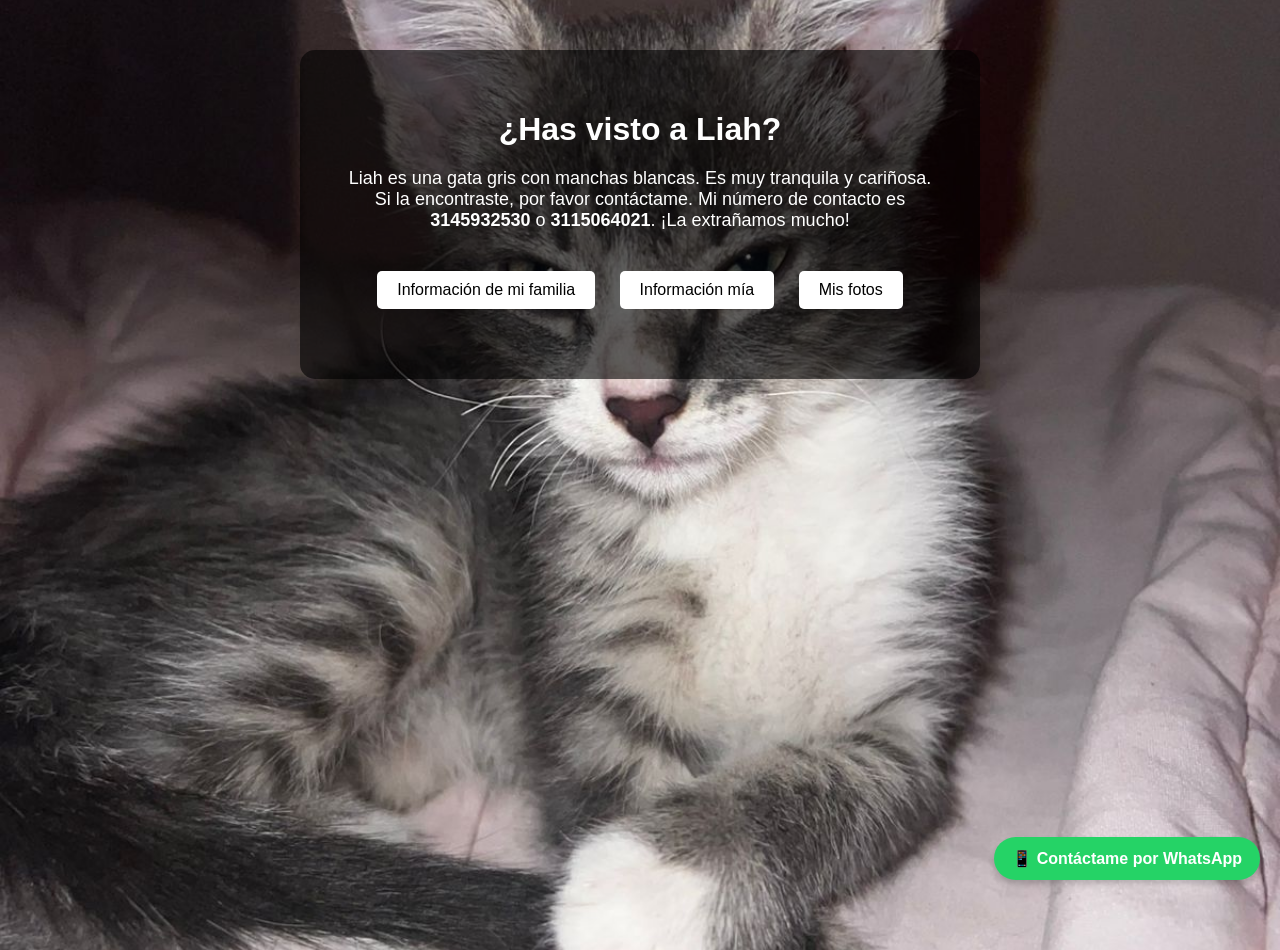
<file: index.html>
<!DOCTYPE html>
<html lang="es">
<head>
  <meta charset="UTF-8">
  <title>Info y rastreo de mi gata</title>
  <link rel="stylesheet" href="imagen.css">

  <style>
    body {
      margin: 0;
      padding: 0;
      min-height: 100vh; /* Asegura que el fondo cubra toda la pantalla */
      font-family: 'Segoe UI', sans-serif;
      background-size: cover;
      background-position: center;
      background-repeat: no-repeat;
      color: #fff;
      text-align: center;
    }

    .contenido {
      padding: 40px;
      background-color: rgba(0, 0, 0, 0.6);
      margin: 50px auto;
      max-width: 600px;
      border-radius: 15px;
    }

    h1 {
      font-size: 32px;
      margin-bottom: 20px;
    }

    p {
      font-size: 18px;
    }

    .botones {
      margin-top: 30px;
    }

    button {
      padding: 10px 20px;
      margin: 10px;
      font-size: 16px;
      background-color: #ffffff;
      border: none;
      border-radius: 5px;
      cursor: pointer;
    }

    button:hover {
      background-color: #565a5c;
    }

    #info {
      margin-top: 20px;
      font-size: 16px;
    }

    .galeria img {
      width: 100px;
      margin: 10px;
      border-radius: 10px;
      border: 2px solid #fff;
    }
  </style>
</head>
<body>

  <div class="contenido">
    <h1>¿Has visto a Liah?</h1>
    <p>Liah es una gata gris con manchas blancas. Es muy tranquila y cariñosa.  
       Si la encontraste, por favor contáctame.  
       Mi número de contacto es <strong>3145932530</strong> o <strong>3115064021</strong>. ¡La extrañamos mucho!</p>

    <div class="botones">
      <button onclick="mostrarFamilia()">Información de mi familia</button>
      <button onclick="mostrarMia()">Información mía</button>
      <button onclick="mostrarFotos()">Mis fotos</button>
    </div>

    <div id="info"></div>
  </div>

  <script>
    function mostrarFamilia() {
      document.getElementById("info").innerHTML = `
        <h2>Mi familia</h2>
        <p>Vivimos en Pereira, vía Condina, vereda Guayabal, finca Angelópolis.  
        Mi mamá se llama Sofía, mi papá Diego.</p>
      `;
    }

    function mostrarMia() {
      document.getElementById("info").innerHTML = `
        <h2>Sobre mí</h2>
        <p>Me llamo Liah, tengo poco más de 3 meses.  
        Si me encontraste, llama a mis padres al <strong>3145932530</strong> o <strong>3115064021</strong>,  
        o escríbeles por WhatsApp.</p>
      `;
    }

    function mostrarFotos() {
      document.getElementById("info").innerHTML = `
        <h2>Mis fotos</h2>
        <div class="galeria">
          <img src="LIAH.jpeg" alt="Liah 1">
          <img src="liah2.jpeg" alt="Liah 2">
          <img src="liah3.jpeg" alt="Liah3">
        </div>
      `;
    }
  </script>
<!-- Botón flotante de WhatsApp -->
<a href="https://wa.me/+573145932530?text=Hola,%20tengo%20información%20sobre%20Liah" 
   class="whatsapp-button" target="_blank">
   📱 Contáctame por WhatsApp
</a>

<!-- Estilos en tu CSS externo -->
<style>
.whatsapp-button {
  position: fixed;
  bottom: 20px;
  right: 20px;
  background-color: #25D366;
  color: white;
  padding: 12px 18px;
  border-radius: 50px;
  text-decoration: none;
  font-family: Arial, sans-serif;
  font-weight: bold;
  box-shadow: 0 4px 6px rgba(0,0,0,0.2);
  transition: background-color 0.3s ease;
}
.whatsapp-button:hover {
  background-color: #1ebe5d;
}
</style>

</html>
</file>
<file: imagen.css>
body {
  margin: 0;
  padding: 0;
  min-height: 100vh;
  font-family: 'Segoe UI', sans-serif;
  background-image: url('LIAH.jpeg'); /* Cambia por el nombre de tu imagen */
  background-size: cover;
  background-position: center;
  background-repeat: no-repeat;
  color: #fff;
  text-align: center;
}

.contenido {
  padding: 40px;
  background-color: rgba(0, 0, 0, 0.6);
  margin: 50px auto;
  max-width: 600px;
  border-radius: 15px;
}

h1 {
  font-size: 32px;
  margin-bottom: 20px;
}

p {
  font-size: 18px;
}

.botones {
  margin-top: 30px;
}

button {
  padding: 10px 20px;
  margin: 10px;
  font-size: 16px;
  background-color: #ffffff;
  border: none;
  border-radius: 5px;
  cursor: pointer;
}

button:hover {
  background-color: #565a5c;
}

#info {
  margin-top: 20px;
  font-size: 16px;
}

.galeria img {
  width: 100px;
  margin: 10px;
  border-radius: 10px;
  border: 2px solid #fff;
</file>
